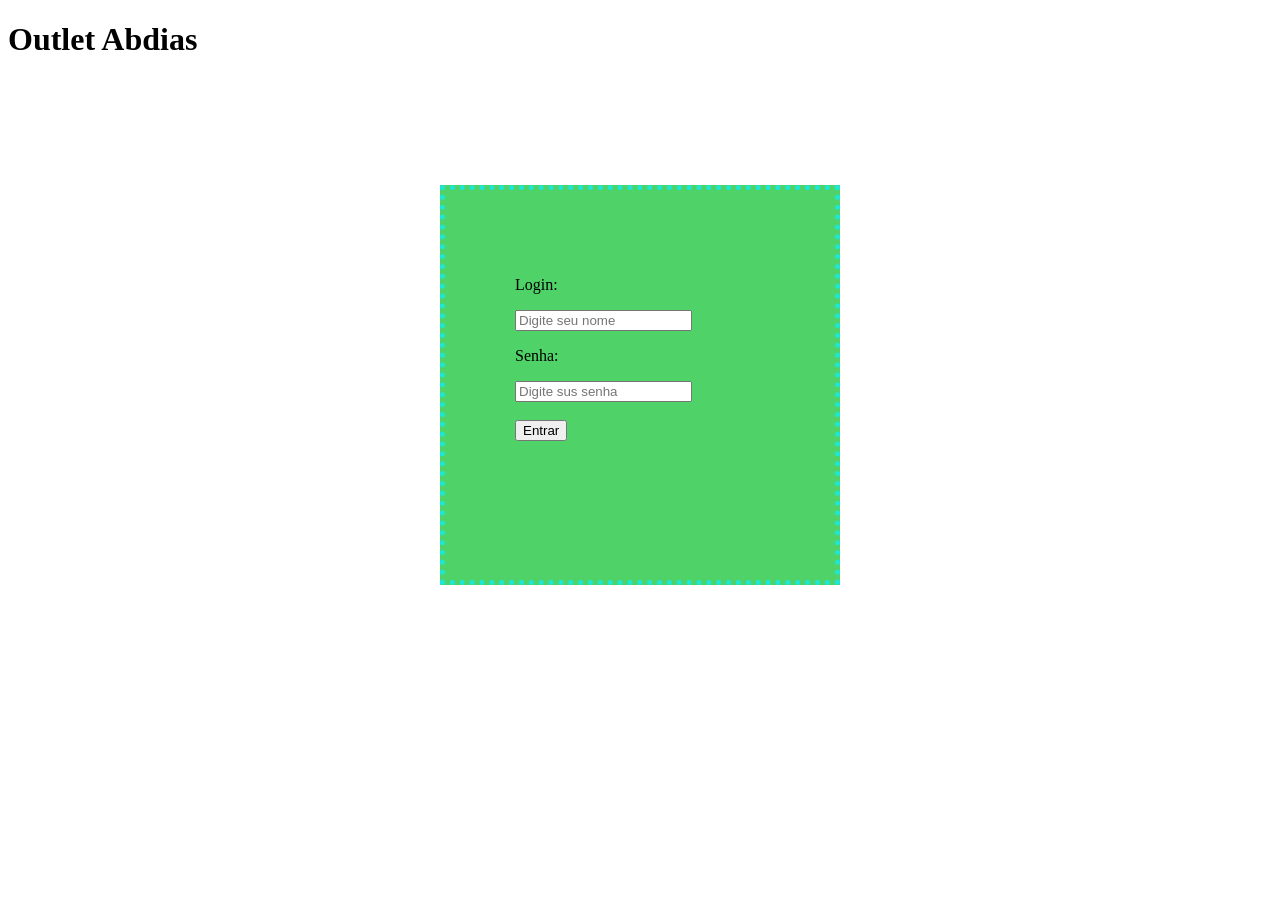
<file: index.html>
<!DOCTYPE html>
<html lang = "pt-br">
<head>
    <meta charset = "utf-8">
    <title>Outlet Abidias</title>
    <link rel = "stylesheet" href ="css/styles.css">  
    <script src="js/script.js"></script>
</head>
<body>
    <h1>Outlet Abdias</h1>
    <div class = "box">
        <form>
            <p>Login:</p>
            <input type="text" class ="login" id="login" placeholder="Digite seu nome"> <!--class => css // id => js-->
            <br>
            <p>Senha:</p>
            <input type="password" class ="senha" id="senha" placeholder="Digite sus senha"> <!--type servenpara definir que tipo de função ele faz, pode ser text, number etc-->
            <br>
            <br>
            <button type="button" onclick="validarLogin()">Entrar</button>
        </form>
    </div>

</body>
</html>
</file>
<file: css/styles.css>
*{
    box-sizing: border-box;
} /*content-box define que a leitura vai ser no padrão do navegador, onde o padding e border não fazem parte do tamanho do elemento*/
  /*border-box define que a leitura do padding e border fazem parte do tamanho do elemento. (mais moderno(css3))*/


.box{
    width: 400px;
    height: 400px;
    background-color: rgb(79, 210, 103); /*rsb = red,greem,blue: e o "a" é a transparencia*/
    border: dotted 5px rgba(22, 234, 227, 0.9); /*solid, dotted, */
    margin: 10% auto; /*da borda(border) para o proximo elemento*/
    padding: 70px; /*do conteudo(content) para a borda(border)*/
}

.produtos img {
  width: 180px;
  height: 200px;
  border-radius: 10px
}

.produtos img:hover {
  transform: scale(1.07);
}

.produtos{
  display: flex;
  flex-direction: column;
  justify-content: center;
}

.titulo_produto{
  font-weight: "bold";
  display: flex;
  justify-content: "center";
  color: rgb(56, 56, 56);
  font-family: "arial";
  padding: 10px;
  text-align: "center"
}

.texto_produto{
  display: flex;
  justify-content: "center";
  color: rgb(56, 56, 56);
  font-family: "arial";
  padding: 10px;
  text-align: "center";
  font-size: x-small;
}

.container{
  display: flex;
  flex-direction: column;
  justify-content: "center"
}

.linha_prod{
  display: flex;
}

.aaaaa{
  display: flex;
  flex-direction: column;
  justify-content: center
}
.btn_mais{
  display: flex;
  flex-direction: column;
  justify-content: center;
  width: 50px;
}

.aaaaa2{
  display: flex;
  flex-direction: column;
  justify-content: center
}
.btn_menos{
  display: flex;
  flex-direction: column;
  justify-content: center;
  width: 50px;
}
</file>
